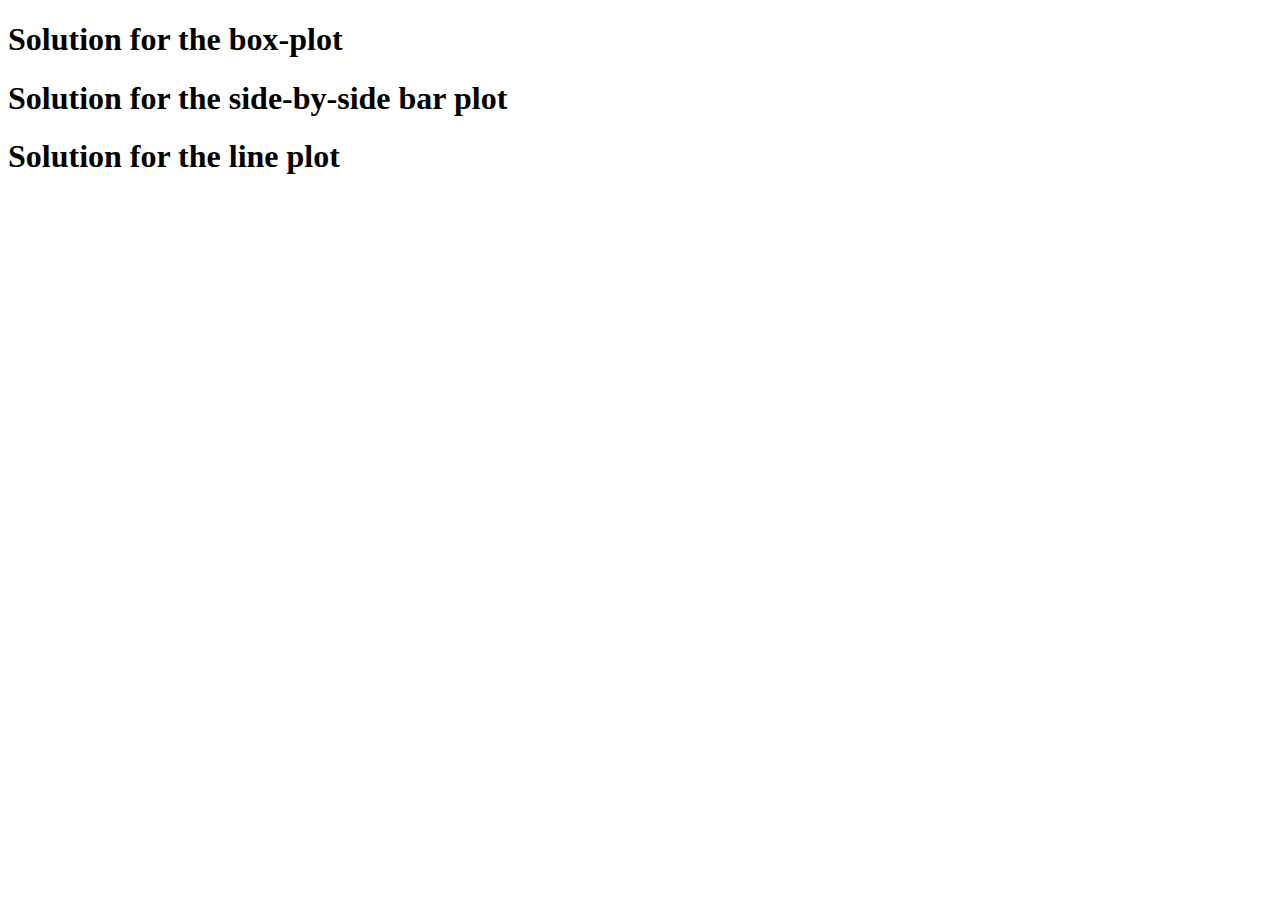
<file: templete.html>
<!DOCTYPE html>
<html lang="en">
<head>
    <meta charset="UTF-8">
    <meta name="viewport" content="width=device-width, initial-scale=1.0">
    <title>Homework 3 D3 part </title>
</head>
<body>

    <h1>Solution for the box-plot</h1>
    <div id="boxplot"></div>

    <h1>Solution for the side-by-side bar plot</h1>
    <div id="barplot"></div>

    <h1>Solution for the line plot</h1>
    <div id="lineplot"></div>
    
    <script src='https://d3js.org/d3.v7.min.js'></script>
    <script src='templete.js'></script>   
</body>
</html>
</file>
